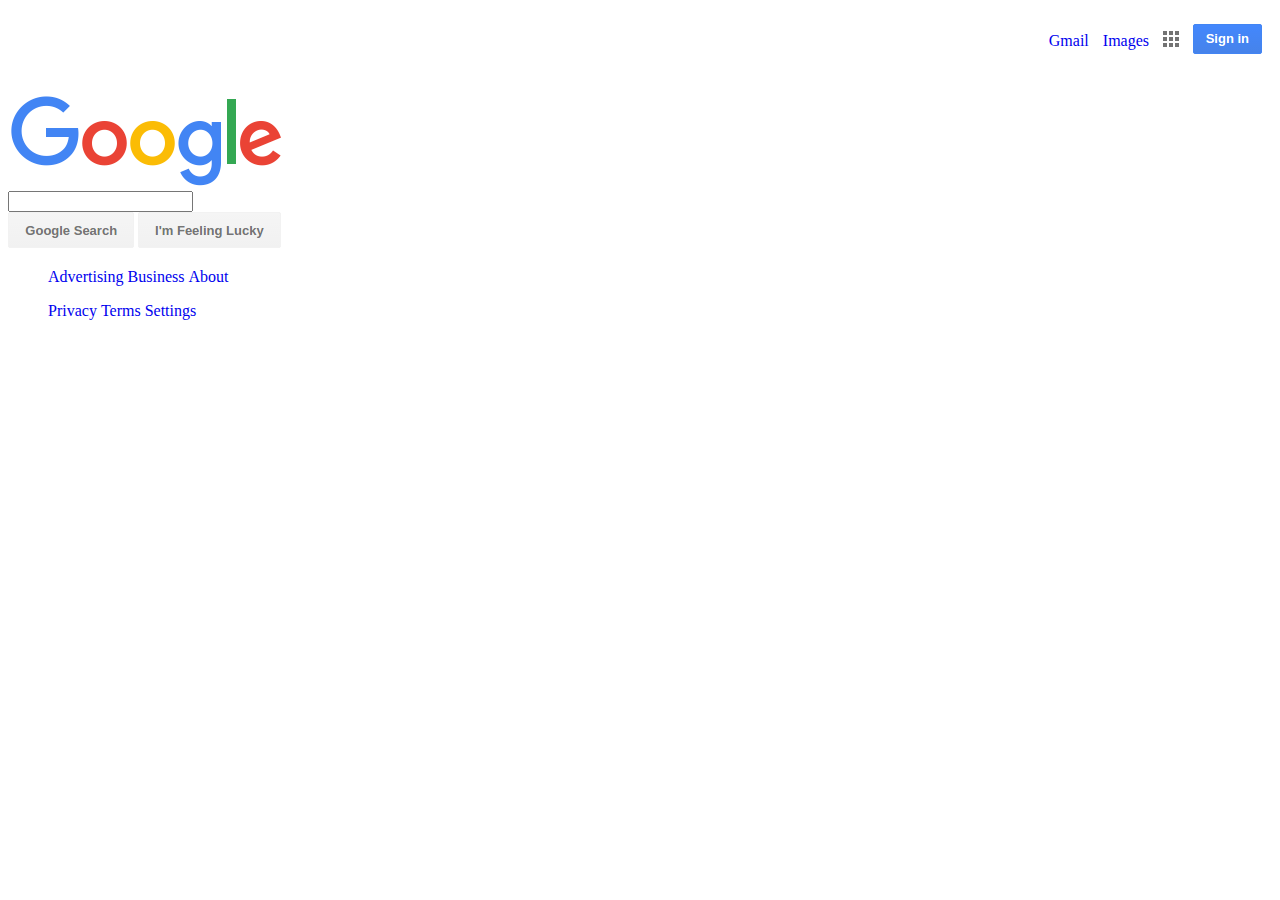
<file: web-development-101/html-css-google-homepage/index.html>
<!DOCTYPE html>
<html>
<head>
  <title>Google</title>
  <link rel="stylesheet" type="text/css" href="styles/style.css">
</head>
<body>
<div class="container">
  <nav>
    <ul>
      <li><a href="#">Gmail</a></li>
      <li><a href="#">Images</a></li>
      <li><a href="#"><img src="images/apps.png" alt="apps" /></a></li>
      <li><a href="#"><img src="images/signin.png" alt="apps" /></a></li>
    </ul>
  </nav>
  <section>
    <img src="images/logo.png" alt="" />
    <form class="searchbar" action="index.html" method="post">
      <input type="text-field" name="name" value=""><br>
      <input type="image" src="images/google-search.png" alt="Google Search">
      <input type="image" src="images/feeling-lucky.png" alt="I'm Feeling Lucky">
    </form>
  </section>
  <footer>
    <ul>
      <li><a href="#">Advertising</a></li>
      <li><a href="#">Business</a></li>
      <li><a href="#">About</a></li>
    </ul>
    <ul>
      <li><a href="#">Privacy</a></li>
      <li><a href="#">Terms</a></li>
      <li><a href="#">Settings</a></li>
    </ul>
  </footer>
</div>
</body>
</html>
</file>
<file: web-development-101/html-css-google-homepage/styles/style.css>
ul li{
  list-style: none;
  display: inline-block;
}

a{
  text-decoration: none;
}

nav{
  width: 100%;
  display:inline-block;
  text-align: right;
}

nav ul{
}
nav ul li{
  margin-right: 10px;
  padding-bottom: 20px;
  vertical-align: middle;
}
</file>
